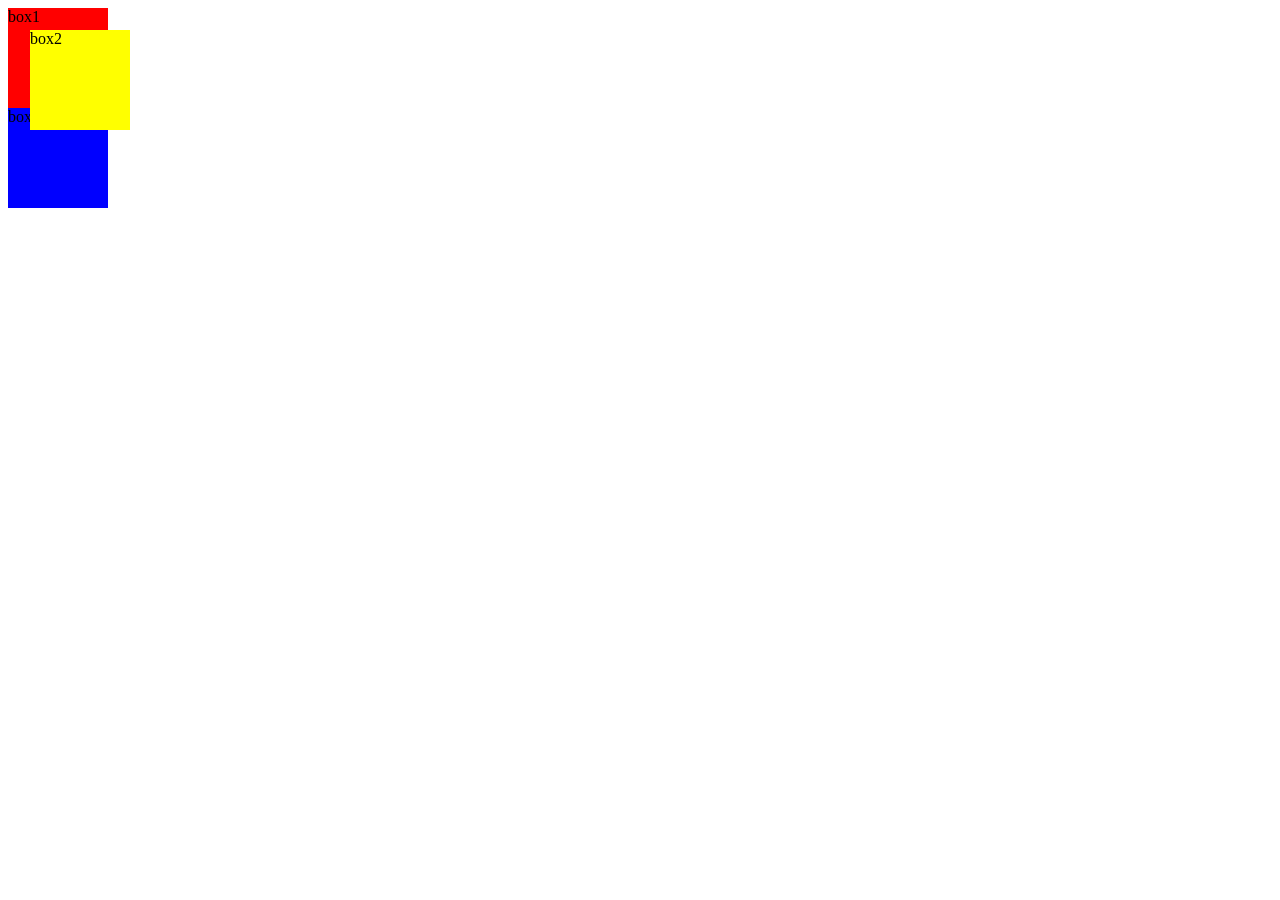
<file: index0.html>
<!doctype html>
<html lang="en">
  <head>
    <meta charset="UTF-8" />
    <meta name="viewport" content="width=device-width, initial-scale=1.0" />
    <title>Document</title>
    <link rel="stylesheet" href="style.css" />
  </head>
  <body>
    <div class="box red">box1</div>
    <div class="box yellow locate">box2</div>
    <div class="box blue">box3</div>
  </body>
</html>
</file>
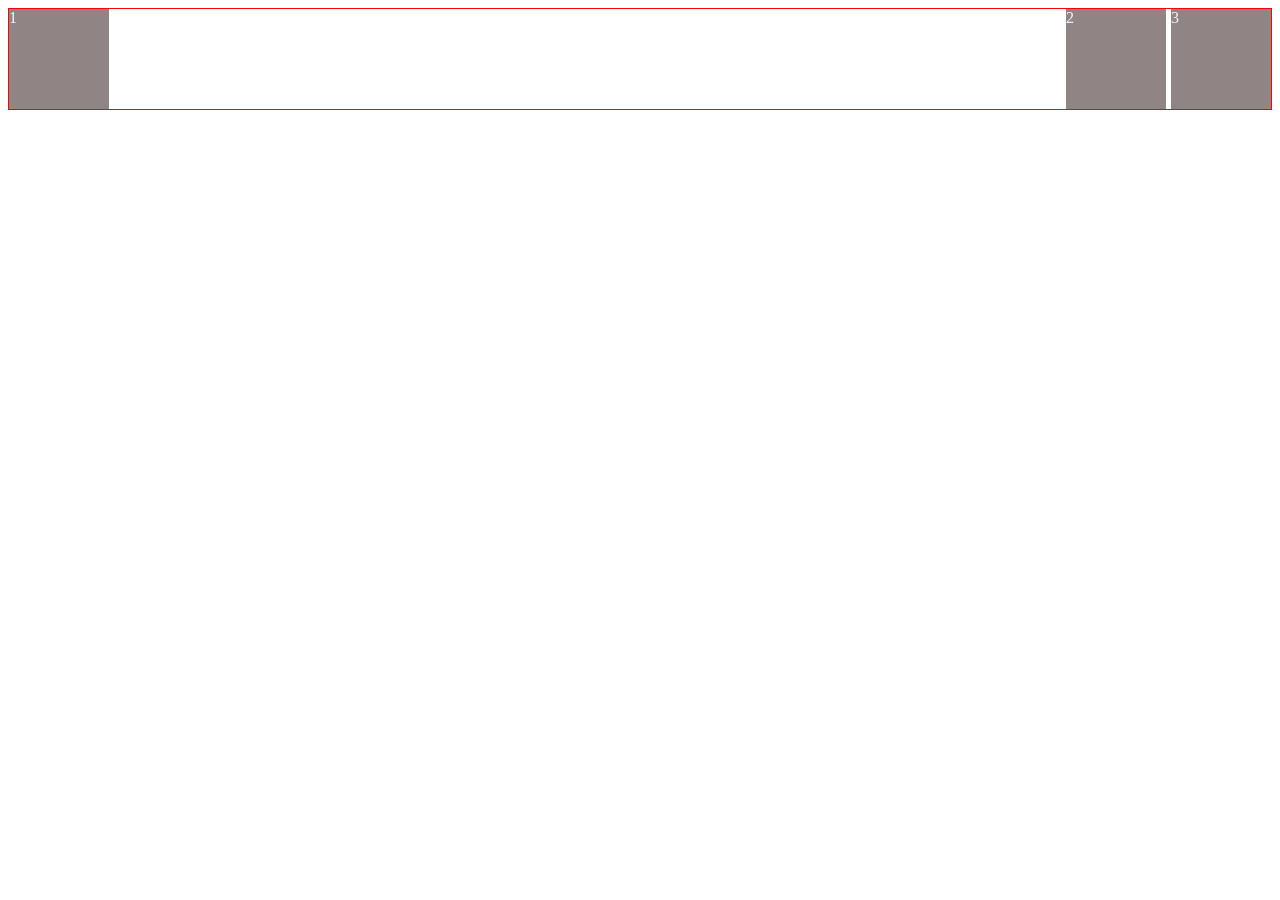
<file: index2.html>
<!doctype html>
<html lang="en">
  <head>
    <meta charset="UTF-8" />
    <meta name="viewport" content="width=device-width, initial-scale=1.0" />
    <title>222222</title>
    <link rel="stylesheet" href="style2.css" />
  </head>
  <body>
    <div class="parent">
      <div class="children">1</div>
      <div class="imo">
        <div class="children box2-style {">2</div>
        <div class="children">3</div>
      </div>
    </div>
  </body>
</html>
</file>
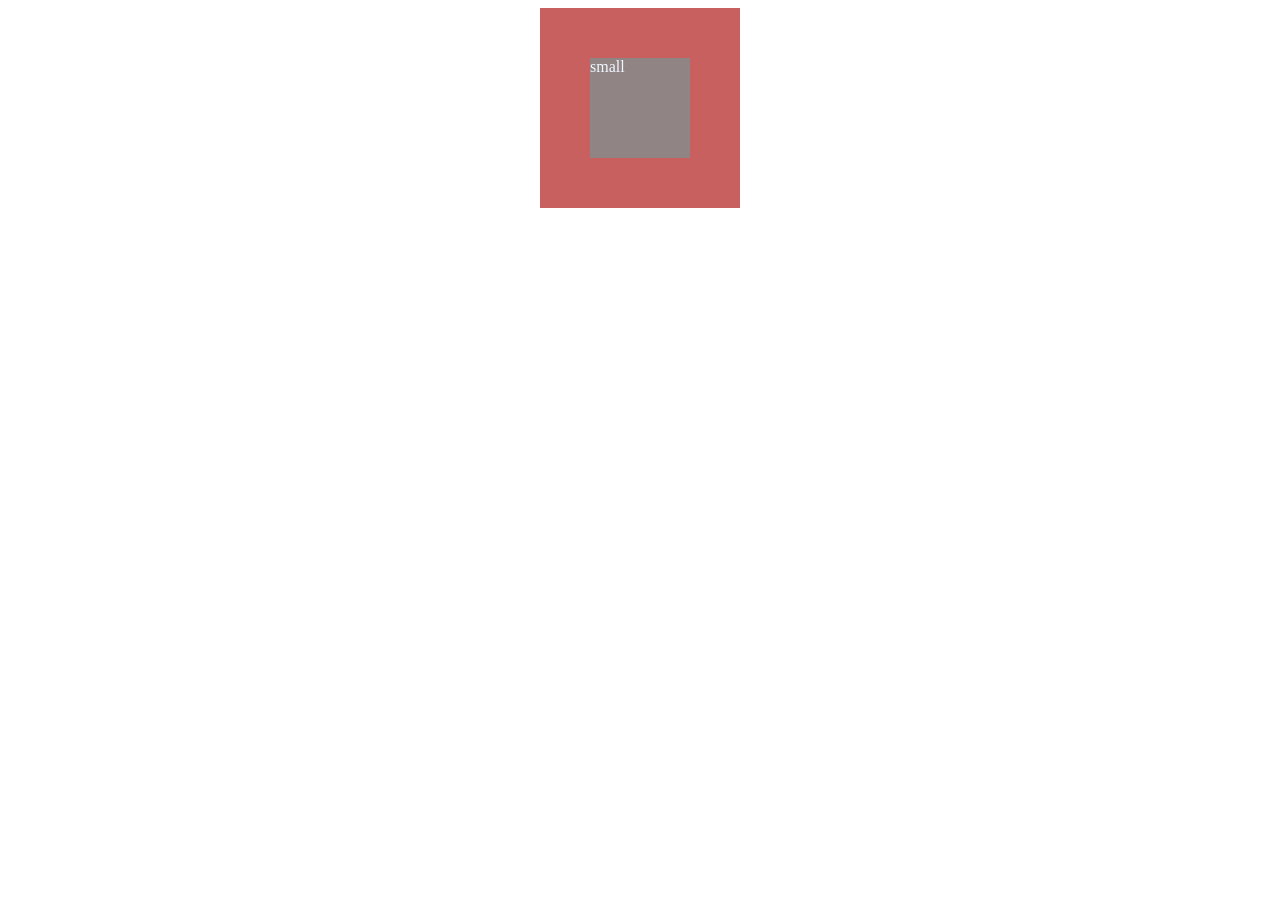
<file: index4.html>
<!doctype html>
<html lang="en">
  <head>
    <meta charset="UTF-8" />
    <meta name="viewport" content="width=device-width, initial-scale=1.0" />
    <title>4444</title>
    <link rel="stylesheet" href="style4.css" />
  </head>
  <body>
    <div class="parent">
      <div class="big-box">
        big
        <div class="small-box box-position">small</div>
      </div>
    </div>
  </body>
</html>
</file>
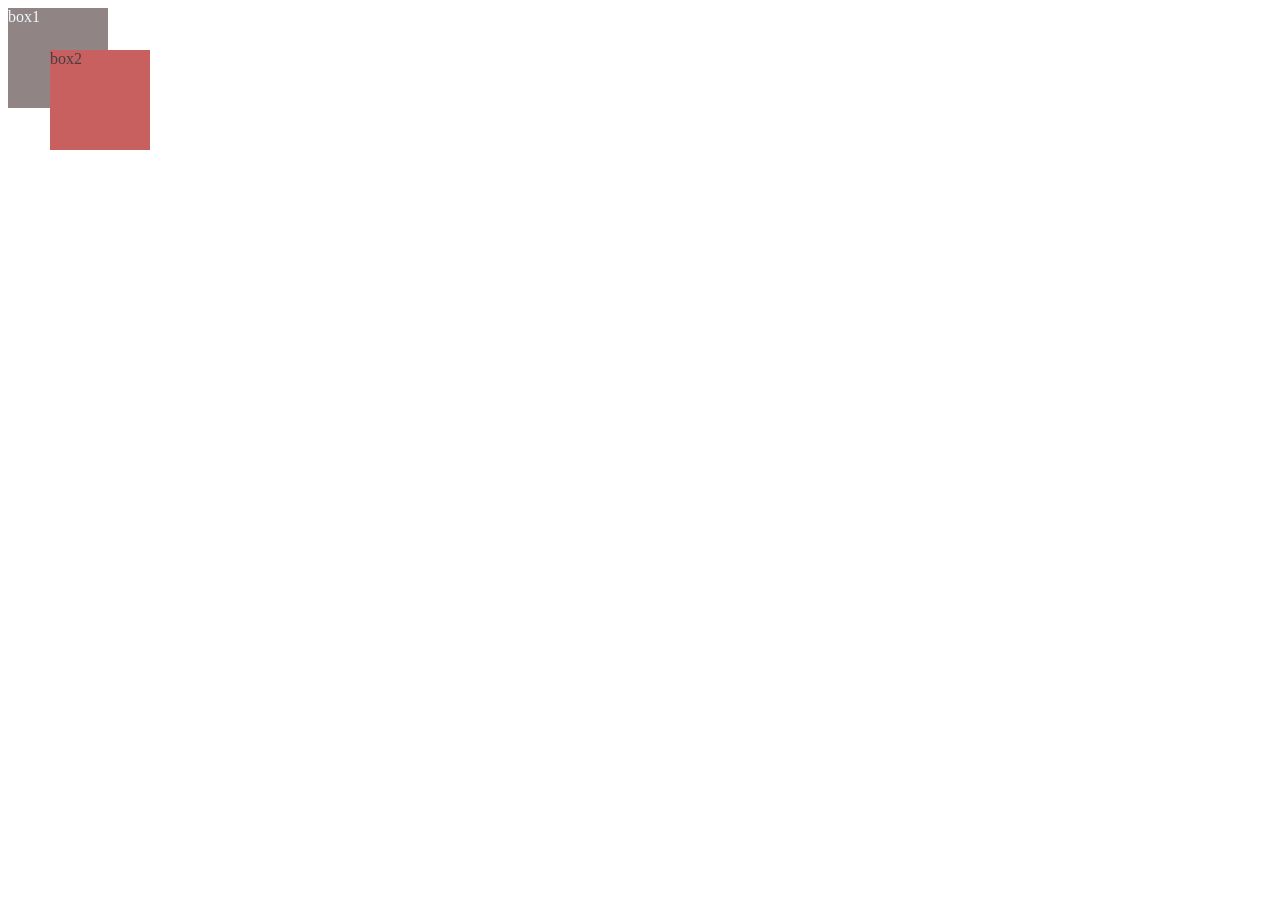
<file: index5.html>
<!doctype html>
<html lang="en">
  <head>
    <meta charset="UTF-8" />
    <meta name="viewport" content="width=device-width, initial-scale=1.0" />
    <title>55555555555555</title>
    <link rel="stylesheet" href="style5.css" />
  </head>
  <body>
    <div>
      <div class="box1">box1</div>
      <div class="box2 box-position">box2</div>
    </div>
  </body>
</html>
</file>
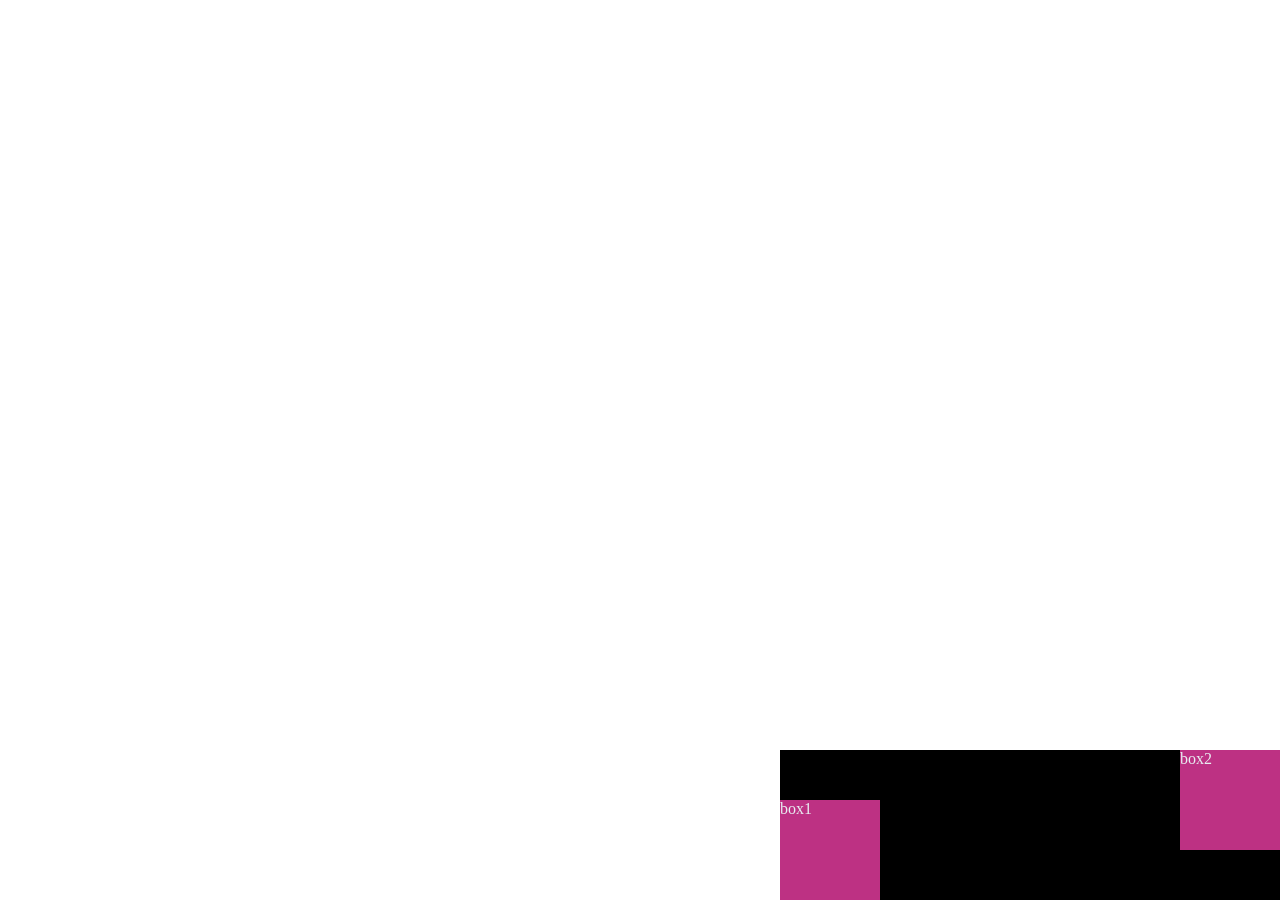
<file: index6.html>
<!doctype html>
<html lang="en">
  <head>
    <meta charset="UTF-8" />
    <meta name="viewport" content="width=device-width, initial-scale=1.0" />
    <title>6666666</title>
    <link rel="stylesheet" href="style6.css" />
  </head>
  <body>
    <div class="bg-box">
      <div class="box box-position1">box1</div>
      <div class="box box-position2">box2</div>
    </div>
  </body>
</html>
</file>
<file: style.css>
.box {
  width: 100px;
  height: 100px;
}
.red {
  background-color: red;
}
.yellow {
  background-color: yellow;
}
.blue {
  background-color: blue;
}
.locate {
  position: absolute;
  left: 30px;
  top: 30px;
}

.parent {
  border: 1px solid red;
  display: flex;
  justify-content: space-between;
}

.children {
  background-color: rgb(145, 132, 132);
  width: 100px;
  height: 100px;
  color: aliceblue;
}
.imo {
  display: flex;
}

.box2-style {
  margin-right: 5px;
}
</file>
<file: style2.css>
.parent {
  border: 1px solid red;
  display: flex;
  justify-content: space-between;
}

.children {
  background-color: rgb(145, 132, 132);
  width: 100px;
  height: 100px;
  color: aliceblue;
}
.imo {
  display: flex;
}

.box2-style {
  margin-right: 5px;
}
</file>
<file: style4.css>
.parent {
  display: flex;
  justify-content: center;
}

.small-box {
  background-color: rgb(145, 132, 132);
  width: 100px;
  height: 100px;
  color: aliceblue;
  position: absolute;
}
.big-box {
  background-color: rgb(201, 96, 96);
  width: 200px;
  height: 200px;
  color: rgb(64, 65, 66);
  display: flex;
  justify-content: center;
  position: relative;
  align-items: center;
}

.box-position {
  top: 50%;
  left: 50%;
  transform: translate(-50%, -50%);
}
</file>
<file: style5.css>
.parent {
  display: flex;
  width: 200px;
  height: 200px;
}

.box1 {
  background-color: rgb(145, 132, 132);
  width: 100px;
  height: 100px;
  color: aliceblue;
  position: relative;
}
.box2 {
  background-color: rgb(201, 96, 96);
  width: 100px;
  height: 100px;
  color: rgb(64, 65, 66);
  position: absolute;
}

.box-position {
  left: 50px;
  top: 50px;
}
</file>
<file: style6.css>
.bg-box {
  background-color: rgb(0, 0, 0);
  width: 500px;
  height: 150px;
  color: rgb(255, 255, 255);
  position: fixed;
  right: 0px;
  bottom: 0px;
}
.box {
  background-color: rgb(189, 49, 131);
  width: 100px;
  height: 100px;
  color: rgb(232, 237, 241);
}

.box-position1 {
  position: absolute;
  left: 0px;
  bottom: 0px;
}
.box-position2 {
  position: absolute;
  right: 0px;
  top: 0px;
}
</file>
